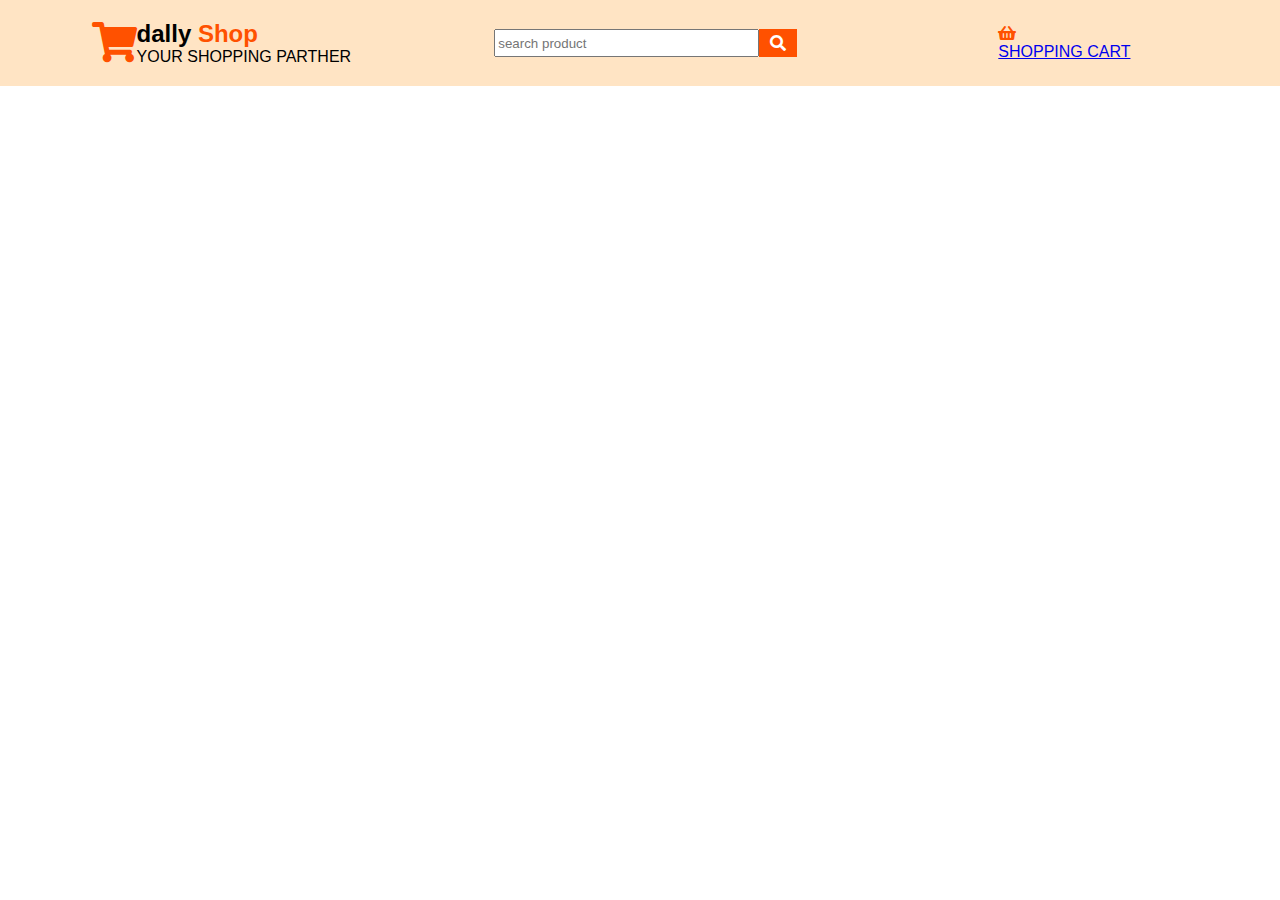
<file: index.html>
<!DOCTYPE html>
<html lang="en">
<head>
    <meta charset="UTF-8">
    <meta http-equiv="X-UA-Compatible" content="IE=edge">
    <meta name="viewport" content="width=device-width, initial-scale=1.0">
    <title>Github Class</title>
    <link rel="stylesheet" href="style.css">
    <link rel="stylesheet" href="css/all.min.css">
</head>
<body>

    <div class="navbar1">
        <div class="icon-group">
            <div class="icon1">
                <i class="fas fa-shopping-cart"></i>
            </div>   
            <div class="nav-content">
                <h2>dally <span class="nav-shop">Shop</span></h2>
                <p>YOUR SHOPPING PARTHER</p>
            </div>
       </div>
        <div class="nav-search">
            <input type="search" name="search" placeholder="search product" size="30">
            <i id="search-icon" class="fas fa-search"></i>
        </div>
        <section class="nav-right">
            <a href="about.html">
                <div class="icon2">
                
                    <i class="fas fa-shopping-basket"></i>
                </div>
                <div class="nav-right-content" >
                    <p>SHOPPING CART</p>
                </div>
            </a>
        </section>
   </div>
    
</body>
</html>
</file>
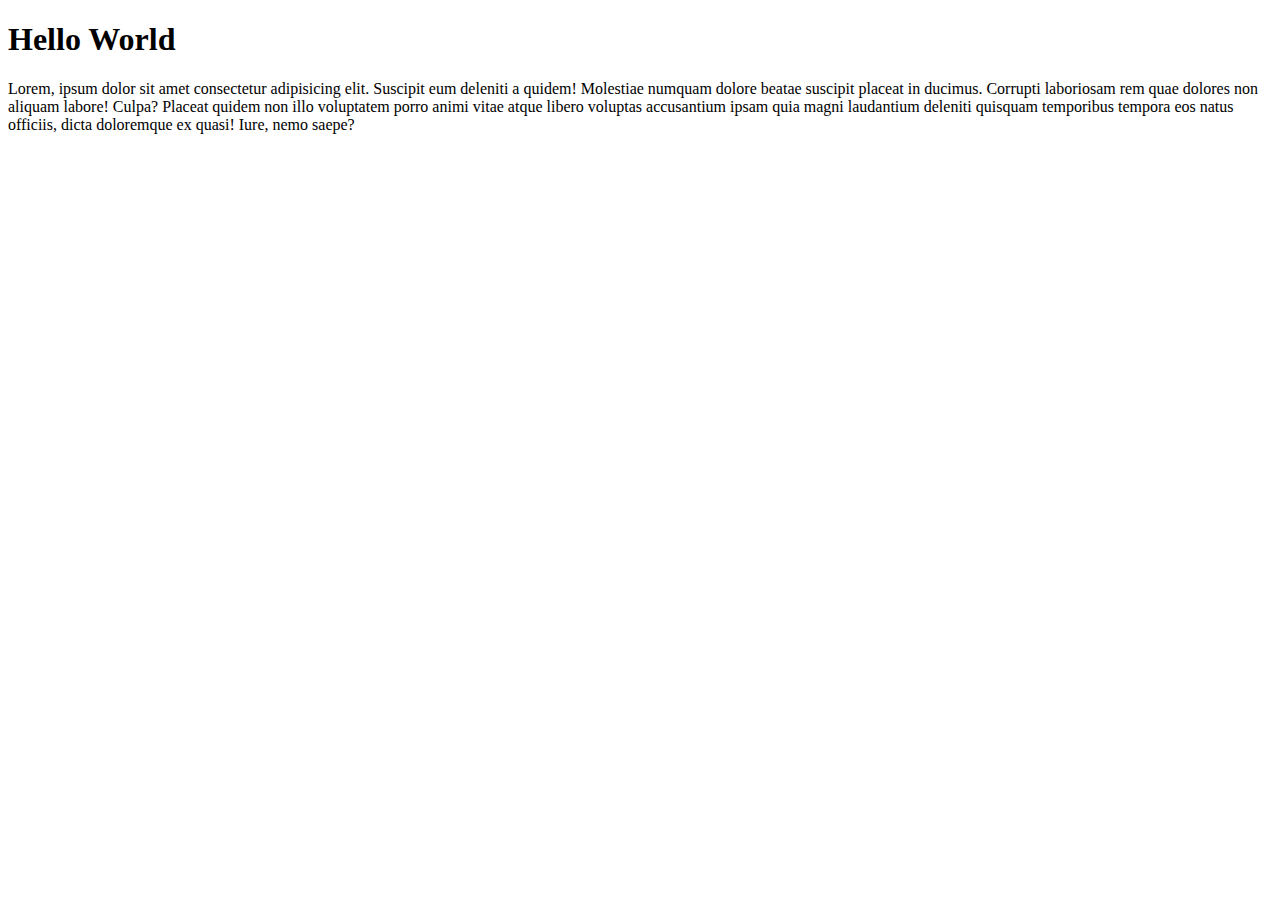
<file: about.html>
<!DOCTYPE html>
<html lang="en">
<head>
    <meta charset="UTF-8">
    <meta http-equiv="X-UA-Compatible" content="IE=edge">
    <meta name="viewport" content="width=device-width, initial-scale=1.0">
    <title>Git tutorial</title>
</head>
<body>
       <h1>Hello World</h1>
       <p>Lorem, ipsum dolor sit amet consectetur adipisicing elit. Suscipit eum deleniti a quidem! Molestiae numquam dolore beatae suscipit placeat in ducimus. Corrupti laboriosam rem quae dolores non aliquam labore! Culpa?
       Placeat quidem non illo voluptatem porro animi vitae atque libero voluptas accusantium ipsam quia magni laudantium deleniti quisquam temporibus tempora eos natus officiis, dicta doloremque ex quasi! Iure, nemo saepe?</p>
</body>
</html>
</file>
<file: style.css>
*{
    box-sizing: border-box;
    margin: 0;
    font-family: Arial, Helvetica, sans-serif;
}

.navbar1{
    background-color: bisque;
    width: 100%;
     display: flex;
    align-items: center;
    justify-content: space-around;
    padding: 20px;
}
.icon-group{
    display: flex;
    align-items: center;
    justify-content: flex-start;
}

.nav-shop{
    color: rgb(255, 81, 0);
    padding: 0;

}

.icon1{
   font-size: 40px;
   color: rgb(255, 81, 0);
}

.nav-search{
    display: flex;
    justify-content: flex-start;
}

#search-icon{
    background-color: rgb(255, 81, 0);
    padding: 6px;
    color: white;
    width: 38px;
    text-align: center;
}

.nav-right{
    display: flex;
    flex-direction: column;
    align-items: center;
    width: 20%;
}

.icon2{
    color: rgb(255, 81, 0);
}
</file>
